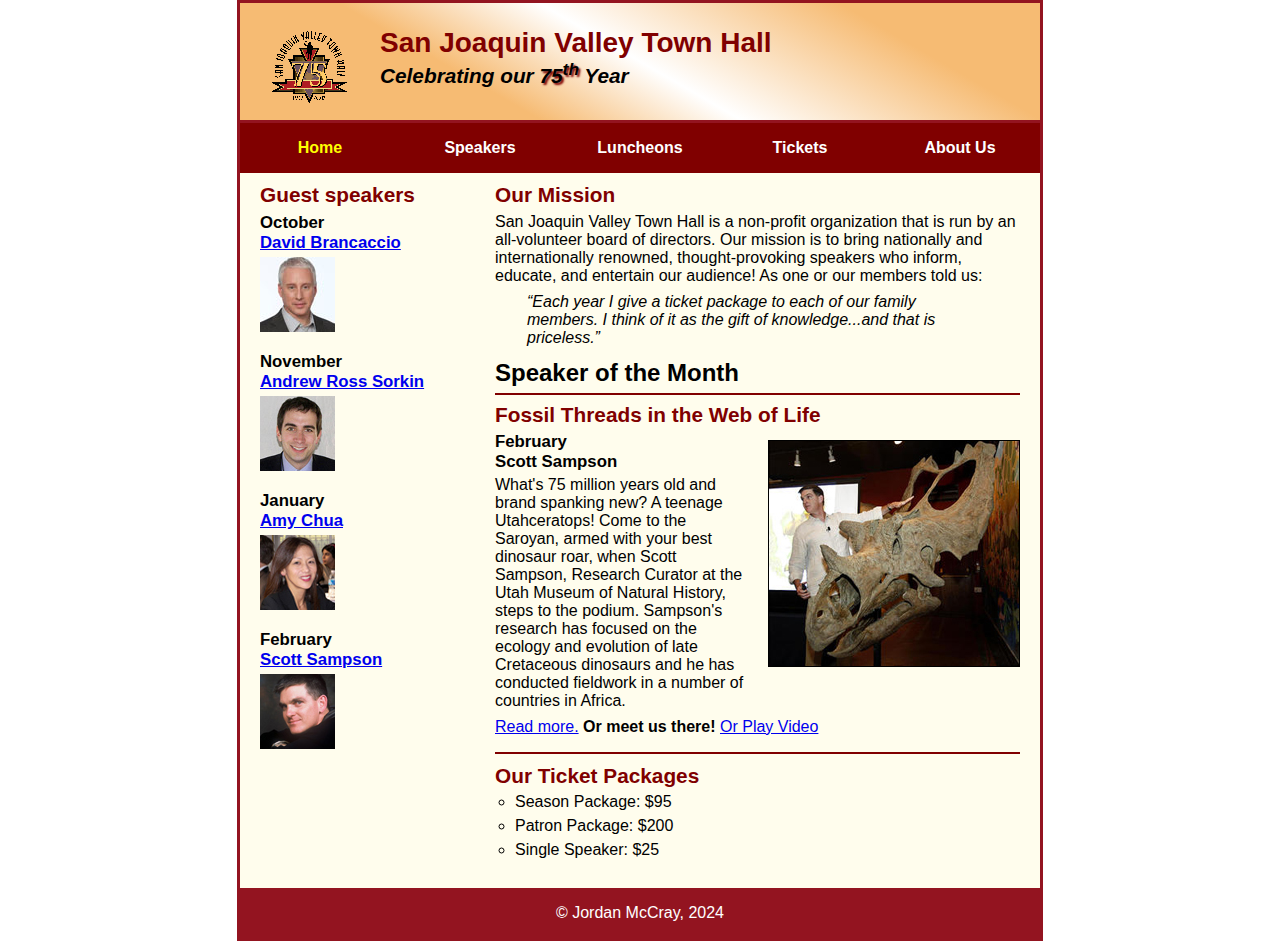
<file: index.html>
<!DOCTYPE html>
<html lang="en">

<head>
	<meta charset="utf-8">
	<title>San Joaquin Valley Town Hall</title>
	<link rel="shortcut icon" href="images/favicon.ico">
	<link rel="stylesheet" href="styles/c7_main.css">
</head>

<body>
	<header>
		<img src="images/town_hall_logo.gif" alt="Town Hall logo" height="80">
		<h2>San Joaquin Valley Town Hall</h2>
		<h3>Celebrating our <span class="shadow">75<sup>th</sup></span> Year</h3>
	</header>
	<nav id="nav_menu">
		<ul>
			<li><a href="index.html" class="current">Home</a></li>
			<li><a href="index.html">Speakers</a></li>
			<li><a href="index.html">Luncheons</a></li>
			<li><a href="index.html">Tickets</a></li>
			<li><a href="index.html">About Us</a>
				<ul>
					<li><a href="#">Our History</a></li>
					<li><a href="#">Board of Directors</a></li>
					<li><a href="#">Past Speakers</a></li>
					<li><a href="#">Contact Information</a></li>
				</ul>
			</li>
		</ul>
	</nav>
	<main>
		<section>
			<h2>Our Mission</h2>
			<p>San Joaquin Valley Town Hall is a non-profit organization that is run by an 
			   all-volunteer board of directors. Our mission is to bring nationally and 
			   internationally renowned, thought-provoking speakers who inform, educate, 
			   and entertain our audience! As one or our members told us:</p>
			<blockquote>&ldquo;Each year I give a ticket package to each of our family members. 
			I think of it as the gift of knowledge...and that is priceless.&rdquo;</blockquote>
			<h1>Speaker of the Month</h1>
			<article>
				<h2>Fossil Threads in the Web of Life</h2>
				<img src="images/sampson_dinosaur.jpg" alt="Scott Sampson with dinosaur">
				<h3>February<br>
				Scott Sampson</h3>
				<p>What's 75 million years old and brand spanking new? A teenage Utahceratops! 
				Come to the Saroyan, armed with your best dinosaur roar, when Scott Sampson, Research 
				Curator at the Utah Museum of Natural History, steps to the podium. Sampson's research 
				has focused on the ecology and evolution of late Cretaceous dinosaurs and he has conducted 
				fieldwork in a number of countries in Africa.</p>
				<p>
					<a href="speakers/c6_sampson.html">Read more.</a>&nbsp;<b>Or meet us there!</b>
					<a href="https://www.youtube.com/watch?v=dQw4w9WgXcQ" target="_blank">Or Play Video</a>
				</p>
			</article>
			
			<h2>Our Ticket Packages</h2>
			<ul>
				<li>Season Package: $95</li>
				<li>Patron Package: $200</li>
				<li>Single Speaker: $25</li>
			</ul>
		</section>
		
		<aside>
			<h2>Guest speakers</h2>
			<h3>October<br><a href="speakers/brancaccio.html">David Brancaccio</a></h3>
			<img src="images/brancaccio75.jpg" alt="David Brancaccio photo">
			<h3>November<br><a href="speakers/sorkin.html">Andrew Ross Sorkin</a></h3>
			<img src="images/sorkin75.jpg" alt="Andrew Ross Sorkin photo">
			<h3>January<br><a href="speakers/chua.html">Amy Chua</a></h3>
			<img src="images/chua75.jpg" alt="Amy Chua photo">
			<h3>February<br><a href="speakers/c6_sampson.html">Scott Sampson</a></h3>
			<img src="images/sampson75.jpg" alt="Scott Sampson photo">
		</aside>
	</main>
	<footer>
		<p>&copy; Jordan McCray, 2024</p>
	</footer>
</body>
</html>
</file>
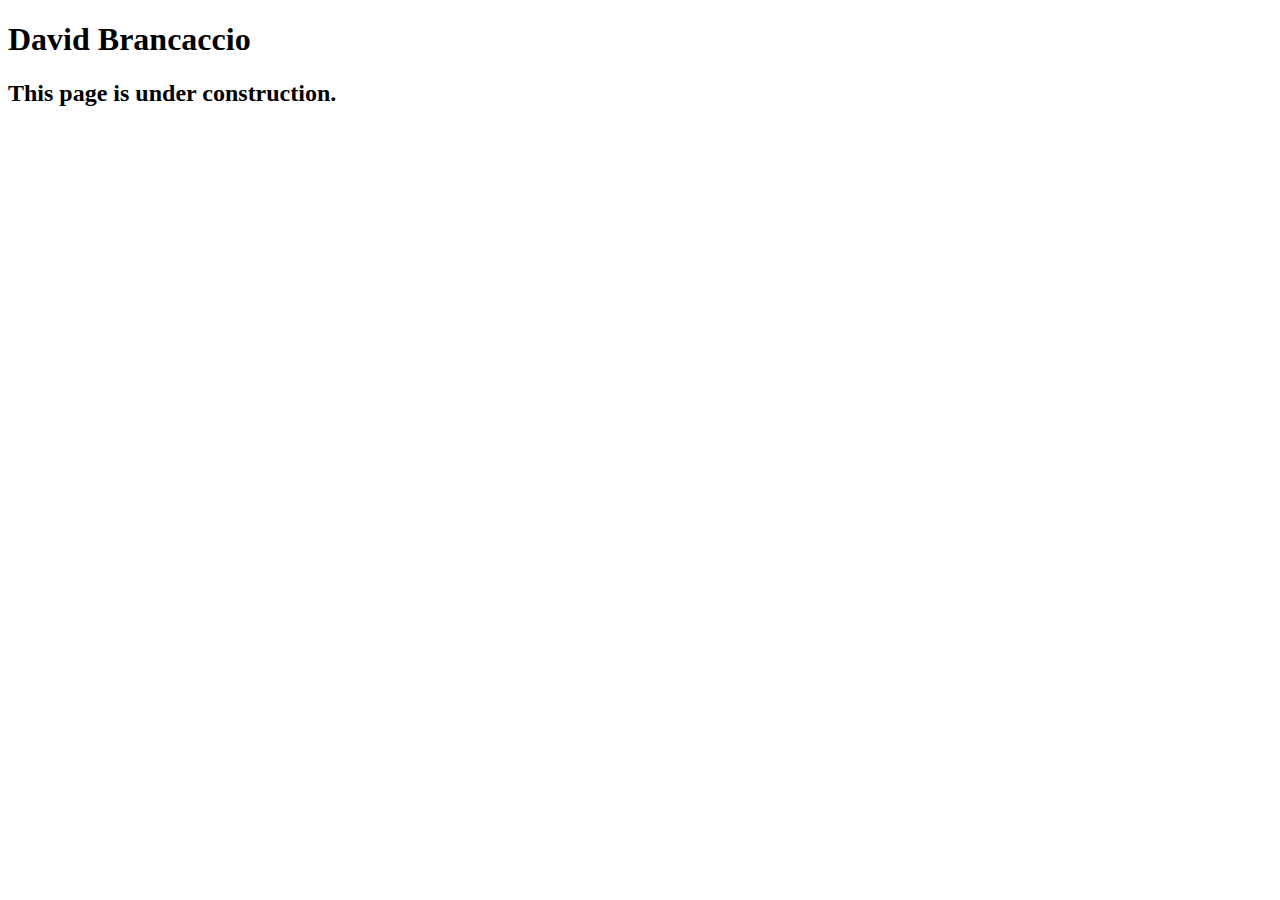
<file: brancaccio.html>
<!DOCTYPE html>
<html lang="en">

<head>
	<meta charset="utf-8">
	<title>San Joaquin Valley Town Hall</title>
	<link rel="shortcut icon" href="images/favicon.ico">
</head>

<body>
    <main>
	    <h1>David Brancaccio</h1>
	    <h2>This page is under construction.</h2>	        
    </main>
</body>

</html>
</file>
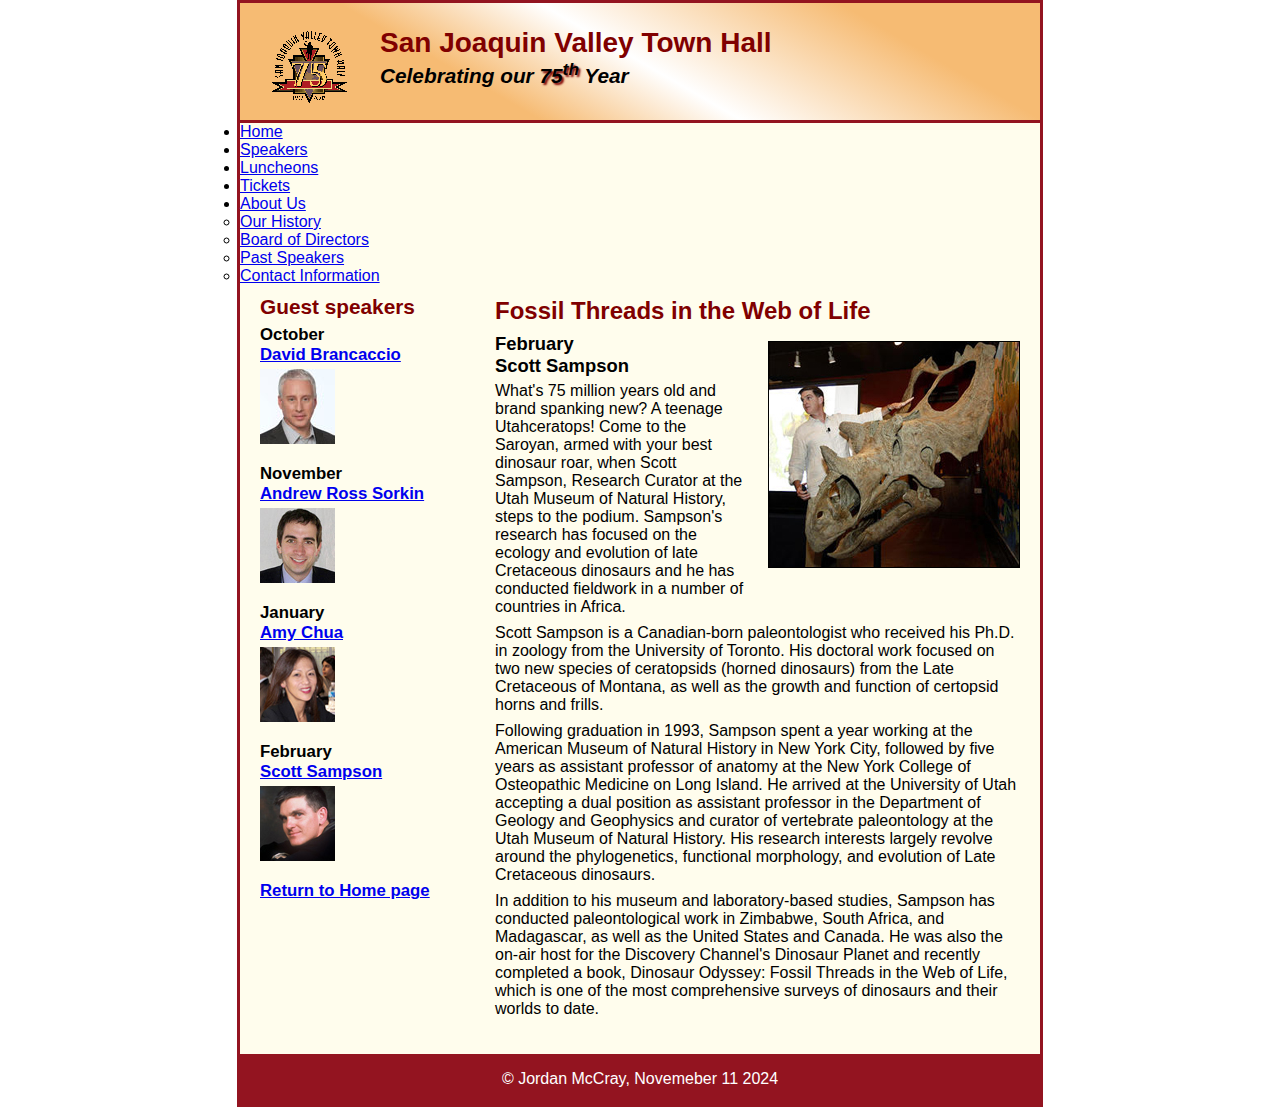
<file: c6_sampson.html>
<!DOCTYPE html>
<html lang="en">

<head>
	<meta charset="utf-8">
	<title>San Joaquin Valley Town Hall</title>
	<link rel="shortcut icon" href="../images/favicon.ico">
	<link rel="stylesheet" href="../styles/c6_speaker.css">
</head>

<body>
	<header>
		<img src="../images/town_hall_logo.gif" alt="Town Hall logo" height="80">
		<h2>San Joaquin Valley Town Hall</h2>
		<h3>Celebrating our <span class="shadow">75<sup>th</sup></span> Year</h3>
	</header>
	<nav id="nav_menu">
		<ul>
			<li><a href="index.html" class="current">Home</a></li>
			<li><a href="index.html">Speakers</a></li>
			<li><a href="index.html">Luncheons</a></li>
			<li><a href="index.html">Tickets</a></li>
			<li><a href="index.html">About Us</a>
				<ul>
					<li><a href="#">Our History</a></li>
					<li><a href="#">Board of Directors</a></li>
					<li><a href="#">Past Speakers</a></li>
					<li><a href="#">Contact Information</a></li>
				</ul>
			</li>
		</ul>
	</nav>
	<main>
		<section>
			<h1>Fossil Threads in the Web of Life</h1>
			<article>
				<img src="../images/sampson_dinosaur.jpg" alt="Scott Sampson with dinosaur">
				<h2>February<br>Scott Sampson</h2>
				<p>What's 75 million years old and brand spanking new? A teenage Utahceratops! Come to the 
				   Saroyan, armed with your best dinosaur roar, when Scott Sampson, Research Curator at the 
				   Utah Museum of Natural History, steps to the podium. Sampson's research has focused on the 
				   ecology and evolution of late Cretaceous dinosaurs and he has conducted fieldwork in a number 
				   of countries in Africa.</p>
				<p>Scott Sampson is a Canadian-born paleontologist who received his Ph.D. in zoology from the 
				   University of Toronto. His doctoral work focused on two new species of ceratopsids (horned 
				   dinosaurs) from the Late Cretaceous of Montana, as well as the growth and function of certopsid 
				   horns and frills.</p>
				<p>Following graduation in 1993, Sampson spent a year working at the American Museum of Natural 
				   History in New York City, followed by five years as assistant professor of anatomy at the New 
				   York College of Osteopathic Medicine on Long Island. He arrived at the University of Utah 
				   accepting a dual position as assistant professor in the Department of Geology and Geophysics 
				   and curator of vertebrate paleontology at the Utah Museum of Natural History. His research 
				   interests largely revolve around the phylogenetics, functional morphology, and evolution of 
				   Late Cretaceous dinosaurs.</p>
				<p>In addition to his museum and laboratory-based studies, Sampson has conducted paleontological 
				   work in Zimbabwe, South Africa, and Madagascar, as well as the United States and Canada. He was 
				   also the on-air host for the Discovery Channel's Dinosaur Planet and recently completed a book, 
				   Dinosaur Odyssey: Fossil Threads in the Web of Life, which is one of the most 
				   comprehensive surveys of dinosaurs and their worlds to date.</p>
			</article>
		</section>
		
		<aside>
			<h2>Guest speakers</h2>
			<h3>October<br><a href="../speakers/brancaccio.html">David Brancaccio</a></h3>
			<img src="../images/brancaccio75.jpg" alt="David Brancaccio photo">
			<h3>November<br><a href="../speakers/sorkin.html">Andrew Ross Sorkin</a></h3>
			<img src="../images/sorkin75.jpg" alt="Andrew Ross Sorkin photo">
			<h3>January<br><a href="../speakers/chua.html">Amy Chua</a></h3>
			<img src="../images/chua75.jpg" alt="Amy Chua photo">
			<h3>February<br><a href="../speakers/c6_sampson.html">Scott Sampson</a></h3>
			<img src="../images/sampson75.jpg" alt="Scott Sampson photo">
			<h3><a href="../index.html">Return to Home page</a></h3>
		</aside>
	</main>
	<footer>
		<p>&copy; Jordan McCray,  Novemeber 11 2024</p>
	</footer>
</body>
</html>
</file>
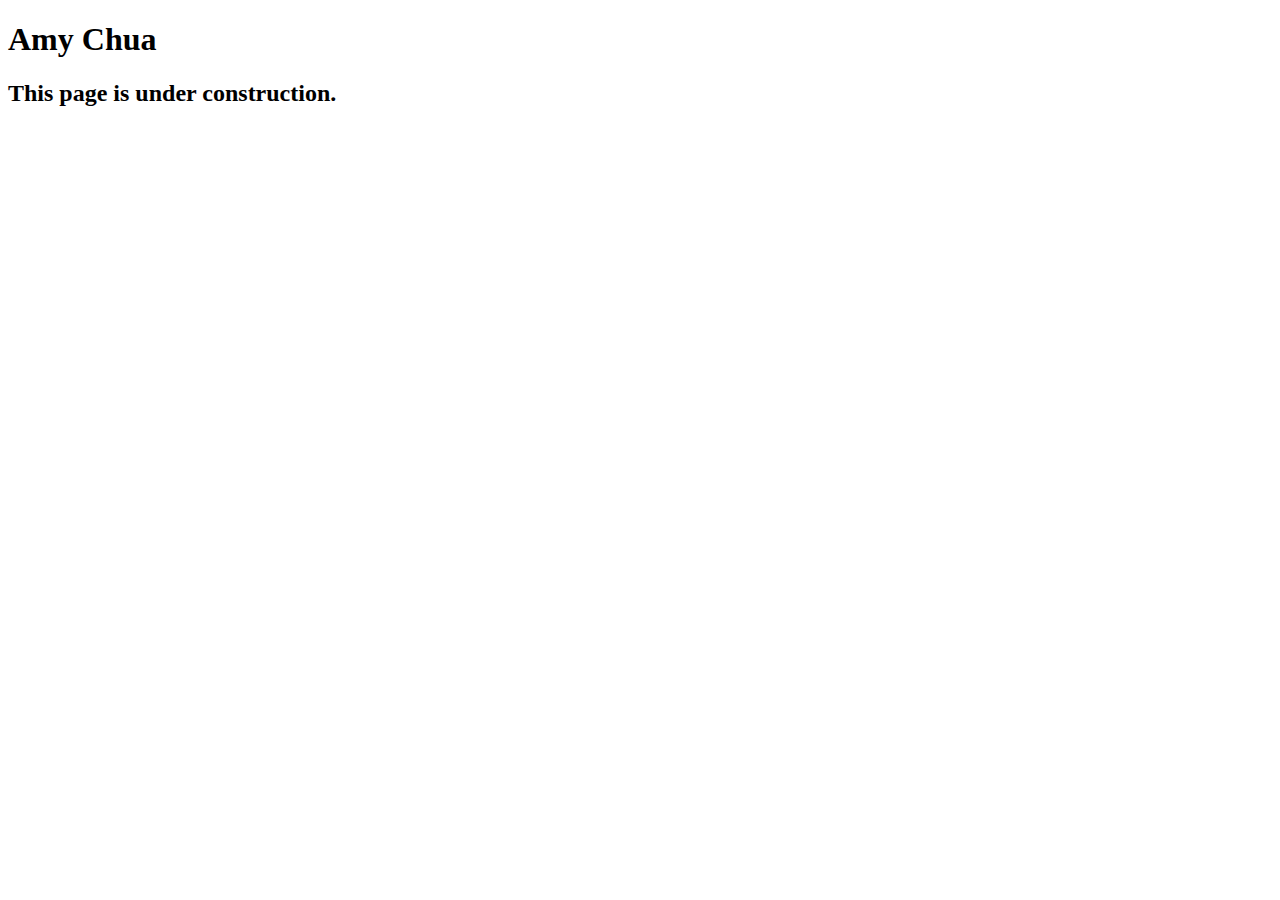
<file: chua.html>
<!DOCTYPE html>
<html lang="en">

<head>
	<meta charset="utf-8">
	<title>San Joaquin Valley Town Hall</title>
	<link rel="shortcut icon" href="images/favicon.ico">
</head>

<body>
	<main>
		<h1>Amy Chua</h1>
		<h2>This page is under construction.</h2>
	</main>
</body>

</html>
</file>
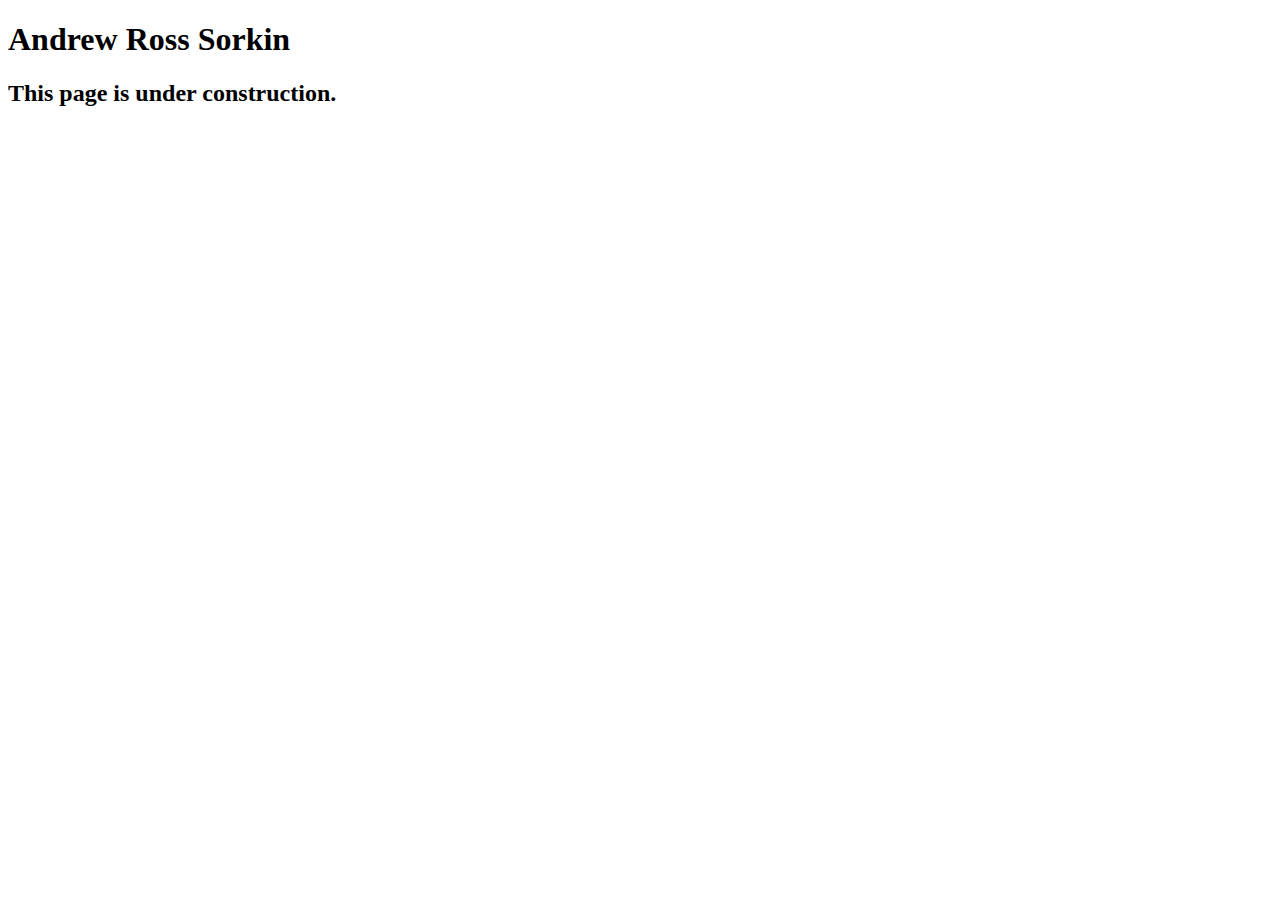
<file: sorkin.html>
<!DOCTYPE html>
<html lang="en">

<head>
	<meta charset="utf-8">
	<title>San Joaquin Valley Town Hall</title>
	<link rel="shortcut icon" href="images/favicon.ico">
</head>

<body>
	<main>
		<h1>Andrew Ross Sorkin</h1>
		<h2>This page is under construction.</h2>
	</main>
</body>

</html>
</file>
<file: styles/c7_main.css>
/* the styles for the elements */
* {
	margin: 0;
	padding: 0;
}
html {
	background-color: white;
}
body {
	font-family: Arial, Helvetica, sans-serif;
    font-size: 100%;
    width: 800px;
    margin: 0 auto;
    border: 3px solid #931420;
    background-color: #fffded;
}
a:focus, a:hover {
	font-style: italic;
}
/* the styles for the header */
header {
	padding: 1.5em 0 2em 0;
	border-bottom: 3px solid #931420;
		background-image: -moz-linear-gradient(
	    30deg, #f6bb73 0%, #f6bb73 30%, white 50%, #f6bb73 80%, #f6bb73 100%);
	background-image: -webkit-linear-gradient(
	    30deg, #f6bb73 0%, #f6bb73 30%, white 50%, #f6bb73 80%, #f6bb73 100%);
	background-image: -o-linear-gradient(
	    30deg, #f6bb73 0%, #f6bb73 30%, white 50%, #f6bb73 80%, #f6bb73 100%);
	background-image: linear-gradient(
	    30deg, #f6bb73 0%, #f6bb73 30%, white 50%, #f6bb73 80%, #f6bb73 100%);
}
header h2 {
	font-size: 175%;
	color: #800000;
}
header h3 {
	font-size: 130%;
	font-style: italic;
}
header img {
	float: left;
	padding: 0 30px;
}
.shadow {
	text-shadow: 2px 2px 2px #800000;
}
/* styles the nav menu*/
#nav_menu ul{
	list-style-type: none;
	margin: 0;
	padding: 0;
	position: relative;
}
#nav_menu ul li{
	float: left;
}
#nav_menu ul li a{
	width:160px;
	display:block;
	text-align:center;
	padding: 1em 0;
	text-decoration:none;
	background-color: #800000;
	color: white;
	font-weight:bold;
}
#nav_menu a.current{
	color:yellow;
}
#nav_menu ul ul{
	display:none;
	position:absolute;
	top:100%;
}
#nav_menu ul ul li{
	float:none;
}
#nav_menu ul li:hover > ul{
	display:block;
}
#nav_menu > ul::after{
	content:"";
	clear:both;
	display:block;
}
/* the styles for the section */
section {
	width: 525px;
	float: right;
	padding: 0 20px 20px 20px;
}
section h1 {
	font-size: 150%;
	padding: .5em 0 .25em 0;
	margin: 0;
}
section h2 {
	color: #800000;
	font-size: 130%;
	padding: .5em 0 .25em 0;
}
section p {
	padding-bottom: .5em;
}
section blockquote {
	padding: 0 2em;
	font-style: italic;
}
section ul {
	padding: 0 0 .25em 1.25em;
	list-style-type:circle;
}
section li {
	padding-bottom: .35em;
}

/* the styles for the article */
article {
	padding: .5em 0;
	border-top: 2px solid #800000;
	border-bottom: 2px solid #800000;
}
article h2 {
	padding-top: 0;
}
article h3 {
	font-size: 105%;
	padding-bottom: .25em;
}
article img {
	float: right;
	margin: .5em 0 1em 1em;
	border: 1px solid black;
}

/* the styles for the aside */
aside {
	width: 215px;
	float: right;
	padding: 0 0 20px 20px;
}
aside h2 {
	color: #800000;
	font-size: 130%;
	padding: .5em 0 .25em 0;
}
aside h3 {
	font-size: 105%;
	padding-bottom: .25em;
}
aside img {
	padding-bottom: 1em;
}

/* the styles for the footer */
footer {
	background-color: #931420;
	clear: both;

}
footer p {
	text-align: center;
	color: white;
	padding: 1em 0;
}
</file>
<file: styles/c6_speaker.css>
/* the styles for the elements */
* {
	margin: 0;
	padding: 0;
}
html {
	background-color: white;
}
body {
	font-family: Arial, Helvetica, sans-serif;
    font-size: 100%;
    width: 800px;
    margin: 0 auto;
    border: 3px solid #931420;
    background-color: #fffded;
}
a:focus, a:hover {
	font-style: italic;
}
/* the styles for the header */
header {
	padding: 1.5em 0 2em 0;
	border-bottom: 3px solid #931420;
		background-image: -moz-linear-gradient(
	    30deg, #f6bb73 0%, #f6bb73 30%, white 50%, #f6bb73 80%, #f6bb73 100%);
	background-image: -webkit-linear-gradient(
	    30deg, #f6bb73 0%, #f6bb73 30%, white 50%, #f6bb73 80%, #f6bb73 100%);
	background-image: -o-linear-gradient(
	    30deg, #f6bb73 0%, #f6bb73 30%, white 50%, #f6bb73 80%, #f6bb73 100%);
	background-image: linear-gradient(
	    30deg, #f6bb73 0%, #f6bb73 30%, white 50%, #f6bb73 80%, #f6bb73 100%);
}
header h2 {
	font-size: 175%;
	color: #800000;
}
header h3 {
	font-size: 130%;
	font-style: italic;
}
header img {
	float: left;
	padding: 0 30px;
}
.shadow {
	text-shadow: 2px 2px 2px #800000;
}
/* the styles for the main content */
main {
	clear: left;
}

/* the styles for the section */
section {
	width: 525px;
	float: right;
	padding: 0 20px 20px 20px;
}
section h1 {
	color: #800000;
	font-size: 150%;
	padding-top: .5em;
	margin: 0;
}
section p {
	padding-bottom: .5em;
}
section blockquote {
	padding: 0 2em;
	font-style: italic;
}
section ul {
	padding: 0 0 .25em 1.25em;
}
section li {
	padding-bottom: .35em;
}

/* the styles for the article */
article {
	padding: .5em 0;
}
article h2 {
	font-size: 115%;
	padding: 0 0 .25em 0;
}
article img {
	float: right;
	margin: .5em 0 1em 1em;
	border: 1px solid black;
}

/* the styles for the aside */
aside {
	width: 215px;
	float: right;
	padding: 0 0 20px 20px;
}
aside h2 {
	color: #800000;
	font-size: 130%;
	padding: .5em 0 .25em 0;
}

aside h3 {
	font-size: 105%;
	padding-bottom: .25em;
}
aside img {
	padding-bottom: 1em;
}

/* the styles for the footer */
footer {
	background-color: #931420;
	clear: both;

}
footer p {
	text-align: center;
	color: white;
	padding: 1em 0;
}
</file>
